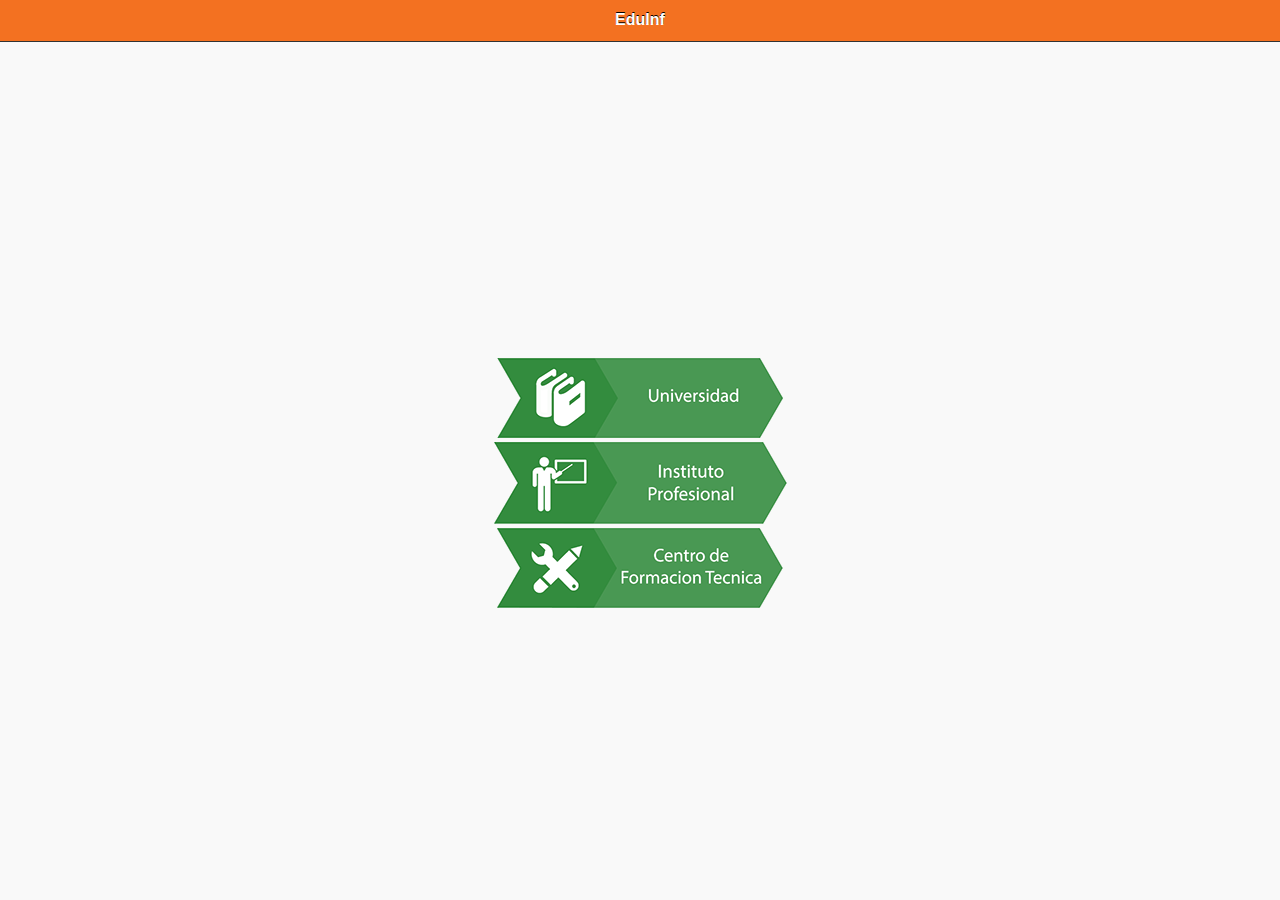
<file: www/index.html>
<!DOCTYPE html>
<html>
<head>
  <meta charset="utf-8">
  <meta name="viewport" content="initial-scale=1.0, user-scalable=no">
  <meta name="apple-mobile-web-app-capable" content="yes">
  <meta name="apple-mobile-web-app-status-bar-style" content="black">
  <title></title>
  
  <!--
  Morado: 6b2d87
Naranja: f37121
-->
  
  <link rel="stylesheet" href="css/jquery.mobile-1.3.2.css">
  
  <!-- Extra Codiqa features -->
  <link rel="stylesheet" href="css/codiqa.ext.css">

  <!-- Extra Codiqa features -->
  <!--script src="https://d10ajoocuyu32n.cloudfront.net/codiqa.ext.js"></script-->
   
</head>
<body>
<!-- Home -->
<div data-role="page" id="page1">
    <div data-theme="a" data-role="header" data-position="fixed">
        <h3>
            EduInf
        </h3>
        <div class="back" id="divback" style="display:none;" onclick="volver();"><a href="#" data-rel="back"></a>
        </div>
    </div>
    <div data-role="content">
      <!--inicio paso 1: primer filtro, centro de estudio-->
      <div id="pgpaso1" style="text-align: center;">
        <img src="css/img/universidad.png" onclick="navegar(2);"/><br>
        <img src="css/img/instituto-profesional.png" onclick="navegar(2);"/><br>
        <img src="css/img/cft.png" onclick="navegar(2);"/>
      </div>
      <!--inicio paso 2: segundo filtro, area y region-->
      <div id="pgpaso2" style="display:none;">
        <div data-role="fieldcontain">
            <label for="selectmenu1">
                Área
            </label>
            <select id="selectmenu1" name="">
                <option value="option1">
                    Ingenieria
                </option>
                <option value="value">
                    Salud
                </option>
                <option value="value">
                    Economía
                </option>
            </select>
        </div>
        <div data-role="fieldcontain">
            <label for="selectmenu1">
                Carrera
            </label>
            <select id="selectmenu1" name="">
                <option value="option1">
                    Electrónica
                </option>
                <option value="value">
                    Informática
                </option>
                <option value="value">
                    Agrónoma
                </option>
            </select>
        </div>
        <div data-role="fieldcontain">
            <label for="selectmenu1">
                Region
            </label>
            <select id="selectmenu1" name="">
                <option value="option1">
                    Metropolitana
                </option>
                <option value="value">
                    Araucanía
                </option>
                <option value="value">
                    Temuco
                </option>
            </select>
        </div>
        <a data-role="button" onclick="navegar(3);">
            Consultar
        </a>
      </div>
      <!--inicio paso 3: lista de opciones carrera - universidad-->
      <div id="pgpaso3" style="display:none;">
        <ul data-role="listview" data-divider-theme="b" data-inset="true">
            <li data-role="list-divider" role="heading" onclick="navegar(4, false);">
                Divider
            </li>
            <li data-theme="c" onclick="navegar(4);">
              <div class="listatop"></div>
              <div class="listatoph"></div>
              <div class="listabottom"></div>
              <div class="listabottomh"></div>
              <div class="listatext">
                Universidad de Chile<br>
                <span style="font-size: 10px;">Salario promedio $100,000</span>
              </div>
            </li>
            <li data-theme="c" onclick="navegar(4);">
              <div class="listatop"></div>
              <div class="listatoph"></div>
              <div class="listabottom"></div>
              <div class="listabottomh"></div>
              <div class="listatext">
                Universidad Católica<br>
                <span style="font-size: 10px;">Salario promedio $300,000</span>
              </div>
            </li>
        </ul>
      </div>
      <!--inicio paso 4: ver estadísticas-->
      <div id="pgpaso4" style="display:none;">
        <div data-theme="a" data-role="footer" data-position="fixed">
        <div data-role="navbar" data-iconpos="top">
            <ul>
                <li>
                    <a data-transition="fade" data-theme="" data-icon="" class="ui-btn-active">
                        Acreditación
                    </a>
                </li>
                <li>
                    <a data-transition="fade" data-theme="" data-icon="">
                        Empleabilidad
                    </a>
                </li>
                <li>
                    <a data-transition="fade" data-theme="" data-icon="">
                        Deserción
                    </a>
                </li>
                <li>
                    <a data-transition="fade" data-theme="" data-icon="">
                        Becas y fondos
                    </a>
                </li>
                <li>
                    <a data-transition="fade" data-theme="" data-icon="">
                        Infografía
                    </a>
                </li>
            </ul>
        </div>
    </div>
      </div>
    </div>
    
</div>
        <script type="text/javascript" src="cordova.js"></script>
        <script type="text/javascript" src="js/index.js"></script>        
  <!-- jQuery and jQuery Mobile -->
  <script src="js/jquery-1.10.2.js"></script>
  <script src="js/jquery-migrate-1.2.1.js"></script>
  <script src="js/jquery.mobile-1.3.2.js"></script>
  <script src="js/codiqa.ext.js"></script>
        <script type="text/javascript">
            //app.initialize();
        </script>
</body>
</html>
</file>
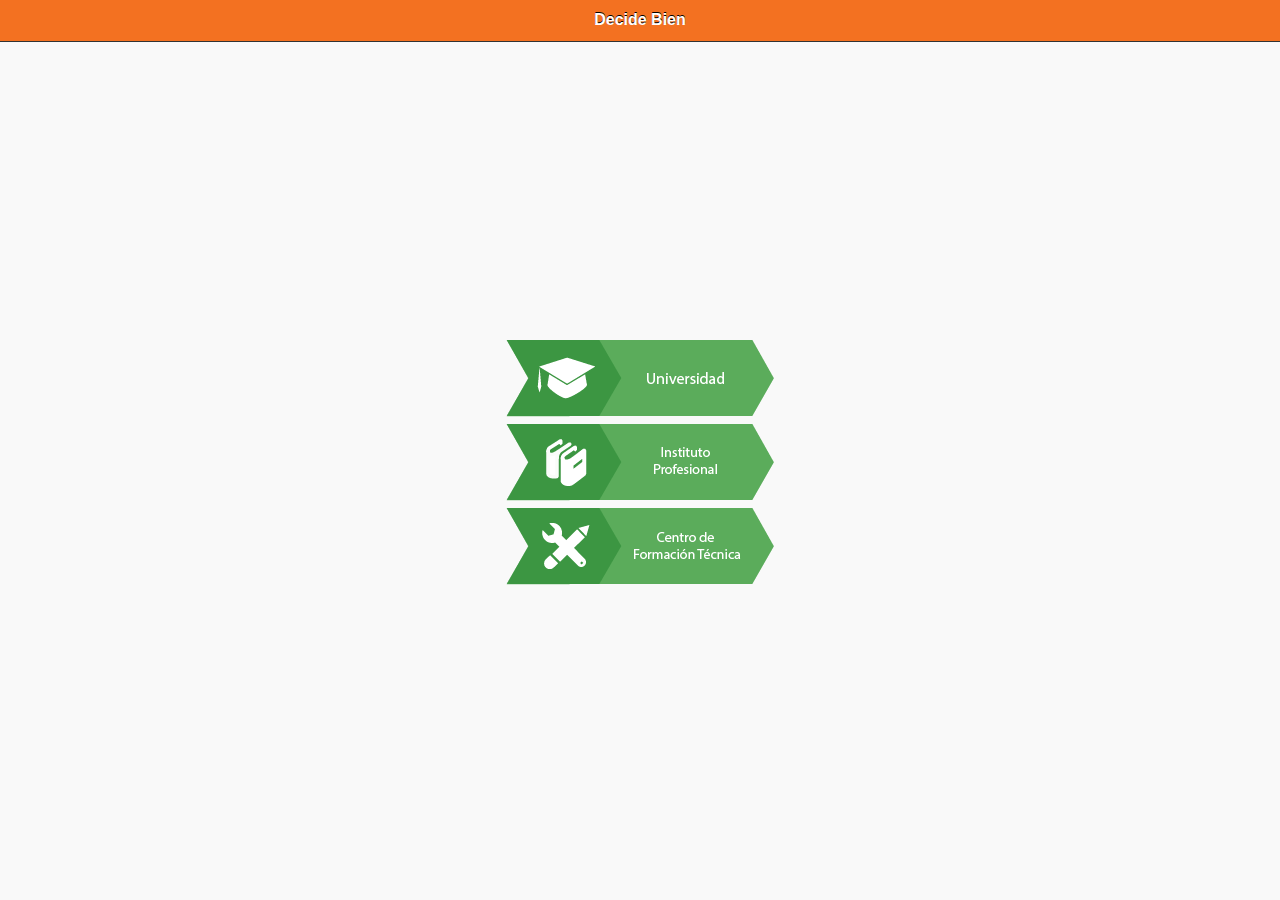
<file: android/assets/www/index.html>
<!DOCTYPE html>
<html>
<head>
  <meta charset="utf-8">
  <meta name="viewport" content="initial-scale=1.0, user-scalable=no">
  <meta name="apple-mobile-web-app-capable" content="yes">
  <meta name="apple-mobile-web-app-status-bar-style" content="black">
  <title></title>
  
  <!--
  Morado: 6b2d87
Naranja: f37121
-->
  
  <link rel="stylesheet" href="css/jquery.mobile-1.3.2.css">
  
  <!-- Extra Codiqa features -->
  <link rel="stylesheet" href="css/codiqa.ext.css">
  <link rel="stylesheet" media="screen" href="css/common.css" />

  <!-- Extra Codiqa features -->
  <!--script src="https://d10ajoocuyu32n.cloudfront.net/codiqa.ext.js"></script-->
   
</head>
<body>
<!-- Home -->
<div data-role="page" id="page1">
    <div data-theme="a" data-role="header" data-position="fixed">
        <h3>
            Decide Bien
        </h3>
        <div class="back" id="divback" style="display:none;" onclick="volver();"><a href="#" data-rel="back"></a>
        </div>
    </div>
    <div data-role="content">
      <!--inicio paso 1: primer filtro, centro de estudio-->
      <div id="pgpaso1" style="text-align: center;">
        <div id="btnuni" onclick="listarareas(1);"></div>
        <div id="btnip" onclick="listarareas(2);"></div>
        <div id="btncft" onclick="listarareas(3);"></div>
      </div>
      <!--inicio paso 2: segundo filtro, area y region-->
      <div id="pgpaso2" style="display:none;">
        <div data-role="fieldcontain">
            <label for="selectmenu1">
                Área
            </label>
            <select id="selectmenu1" name="">
                <option value="option1">
                    Ingenieria
                </option>
                <option value="value">
                    Salud
                </option>
                <option value="value">
                    Economía
                </option>
            </select>
        </div>
        <div data-role="fieldcontain">
            <label for="selectmenu1">
                Carrera
            </label>
            <select id="selectmenu2" name="">
                <option value="option1">
                    Electrónica
                </option>
                <option value="value">
                    Informática
                </option>
                <option value="value">
                    Agrónoma
                </option>
            </select>
        </div>
        <div id="btnconsultar" onclick="listarUniversidades();"></div>
      </div>
      <!--inicio paso 3: lista de opciones carrera - universidad-->
      <div id="pgpaso3" style="display:none;">
        <ul data-role="listview" data-divider-theme="b" data-inset="true" id="uluniversidades">
        </ul>
      </div>
      <!--inicio paso 4: ver estadísticas-->
      <div id="pgpaso4" style="display:none;">
        <div data-role="content" style="padding:0;margin: -15px;">
<div class = 'container'>
      <div class = 'iosSlider' id="iosslider">
        <div class = 'slider'>
          <div class = 'item'>
            <div class="itembody" style="background-color: #feffd7;">
              <canvas id="canvas1" width="400" height="600" style="display:none;">
              </canvas>
                <img id="canvasimg1" alt="Right click to save me!" style="height: 100%;width: auto;" src="css/img/contrato-tipo-grafiscopio-2-05.jpg"/>
            </div>
          </div>
          <div class = 'item'>
            <div class="itembody" style="background-color: #feffd7;">
              <canvas id="canvas2" width="400" height="600" style="display:none;">
              </canvas>
                <img id="canvasimg2" alt="Right click to save me!" style="height: 100%;width: auto;" src="css/img/contrato-tipo-grafiscopio-2-06.jpg"/>
            </div>
          </div>
          <div class = 'item'>
            <div class="itembody" style="background-color: #ffccd5;">
              <canvas id="canvas3" width="400" height="600" style="display:none;">
              </canvas>
                <img id="canvasimg3" alt="Right click to save me!" style="height: 100%;width: auto;" src="css/img/contrato-tipo-grafiscopio-2-07.jpg"/>
            </div>
          </div>
          <div class = 'item'>
            <div class="itembody" style="background-color: #feffd7;">
              <canvas id="canvas4" width="400" height="600" style="display:none;">
              </canvas>
                <img id="canvasimg4" alt="Right click to save me!" style="height: 100%;width: auto;" src="css/img/contrato-tipo-grafiscopio-2-08.jpg"/>
            </div>
          </div>
          <div class = 'item'>
            <div class="itembody" style="background-color: #feffd7;">
              <canvas id="canvas" width="391" height="533" style="display:none;">
              </canvas>
                <img id="canvasimg" alt="Right click to save me!" style="height: 100%;width: auto;" src="css/img/infografia.jpg"/>
                <a href="#" data-role="button" onclick="uploadimg();">Compartir</a>
            </div>
          </div>
        </div>
        <div class = 'selectorsBlock'>
          <div class = 'selectors'>
            <div class = 'item first selected'><div id="btnacre"></div></div>
            <div class = 'item'><span><div id="btnemp"></div></span></div>
            <div class = 'item'><span><div id="btndes"></div></span></div>
            <div class = 'item'><span><div id="btnbeca"></div></span></div>
            <div class = 'item'><div id="btnmas"></div></div>
          </div>
        </div>
      </div>
    </div>
        </div>
      </div>
    </div>
    
</div>
        <script type="text/javascript" src="cordova.js"></script>
        <script type="text/javascript" src="js/index.js"></script>
  <script src="cdv-plugin-fb-connect.js"></script>
  <!-- facebook js sdk -->
  <script src="facebook_js_sdk.js"></script> 
  
  <!--<script src="js/_config.js"></script>-->
  <!--script src="js/ui.js"></script-->
  <script src="js/auth.js"></script>
  <script src="js/feed.js"></script>
  <script src="js/graph_api.js"></script>
  <script src="js/requests.js"></script>
  <!-- jQuery and jQuery Mobile -->
  <script src="js/jquery-1.10.2.js"></script>
  <script src="js/jquery-migrate-1.2.1.js"></script>
  <script src="js/jquery.mobile-1.3.2.js"></script>
  <script src="js/jquery.easing-1.3.js"></script>
  <script src="js/jquery.iosslider.js"></script>
  <script src="js/sql_db.js"></script>
  <script src="js/codiqa.ext.js"></script>
        <script type="text/javascript">
          $.mobile.page.prototype.options.addBackBtn = false;
          document.addEventListener("backbutton", onBackKeyDown, false);
            //app.initialize();
        </script>
</body>
</html>
</file>
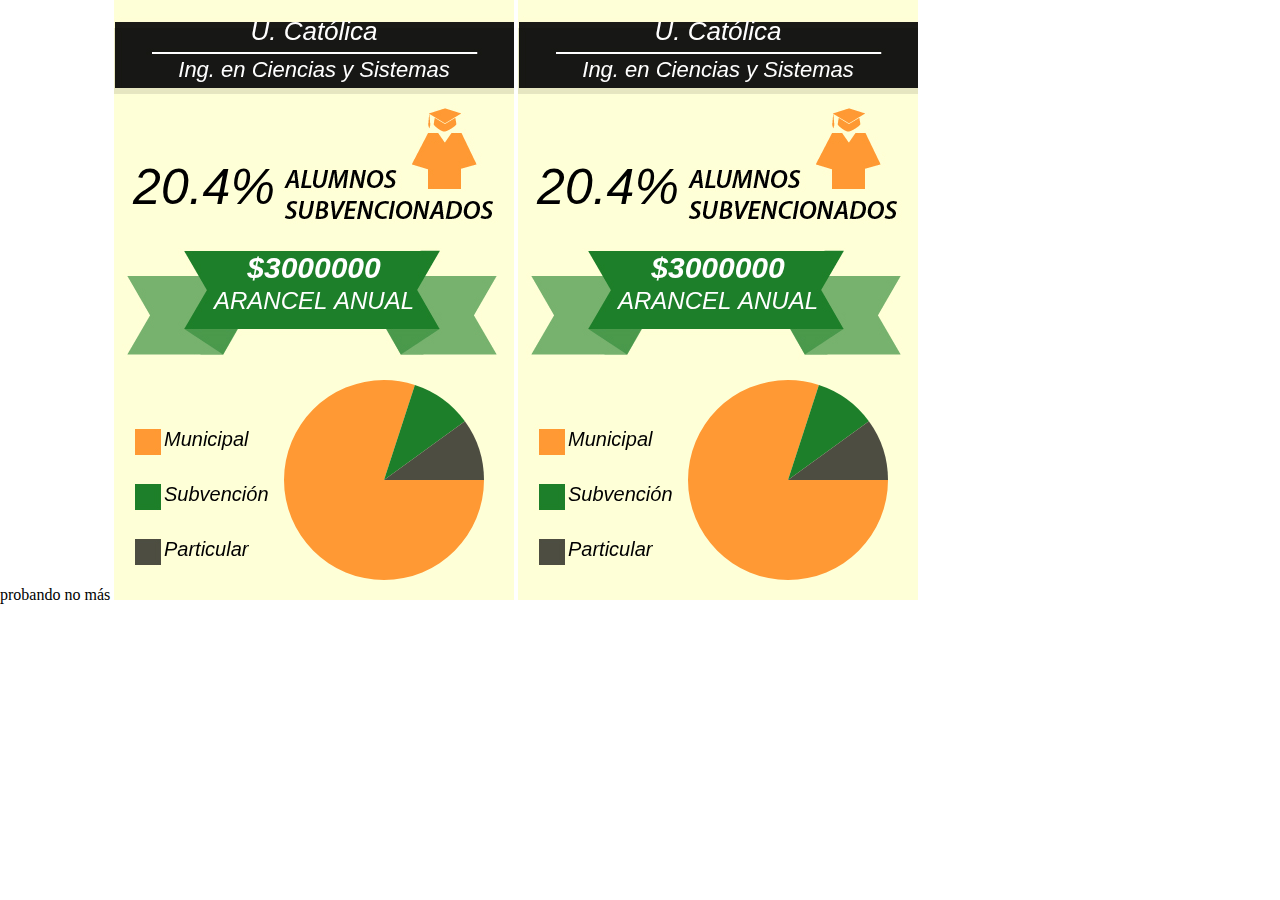
<file: android/assets/www/imagen.html>
<!DOCTYPE HTML>
<html>
  <head>
    <link rel="stylesheet" href="css/codiqa.ext.css">
    <style>
      body {
        margin: 0px;
        padding: 0px;
      }
    </style>
  </head>
  <body onload="onloaded()">probando no más
    <canvas id="canvas" width="400" height="600"></canvas>

    <img id="canvasimg" alt="Right click to save me!"/>
  </body>

  <script type="text/javascript">
      var c = document.getElementById('canvas');
      var context = c.getContext('2d');
      var backgroundImage = new Image();
      var img = {
        tick:new Image(),
        tickno:new Image(),
        checkn:new Image(),
        checknno:new Image(),
        sem3:new Image(),
        sem6:new Image(),
        sem10:new Image()
      }

      backgroundImage.onload = function() {
          // Once the image has finished loading, draw the 
          // image and then the text.
          DrawScreen();
          //setTimeout(DrawText, 1000);
          DrawText();
          makeimg();
        };
      backgroundImage.src = "css/img/contrato-tipo-grafiscopio-2-08.jpg";
      img.tick.src = "css/img/tick.png";
      img.tickno.src = "css/img/tickno.png";
      img.checkn.src = "css/img/checkn.png";
      img.checknno.src = "css/img/checknno.png";
      img.sem3.src = "css/img/sem3.png";
      img.sem6.src = "css/img/sem6.png";
      img.sem10.src = "css/img/sem10.png";
      //imganoacred.src = "css/img/anos-de-acreditacion.png";

      function DrawScreen() {
          context.drawImage(backgroundImage, 0, 0);
          /*context.drawImage(img.tick, 90, 260, 60,60);
          context.drawImage(img.tick, 140, 260, 60,60);
          context.drawImage(img.tick, 190, 260, 60,60);
          context.drawImage(img.tick, 240, 260, 60,60);
          context.drawImage(img.tickno, 115, 300, 60,60);
          context.drawImage(img.tickno, 165, 300, 60,60);
          context.drawImage(img.tickno, 215, 300, 60,60);
          context.drawImage(img.checkn, 90, 420, 60,60);
          context.drawImage(img.checkn, 140, 420, 60,60);
          context.drawImage(img.checkn, 190, 420, 60,60);
          context.drawImage(img.checkn, 240, 420, 60,60);
          context.drawImage(img.checknno, 115, 480, 60,60);
          context.drawImage(img.checknno, 165, 480, 60,60);
          context.drawImage(img.checknno, 215, 480, 60,60);*/
          var lastend = 0;
          var data = [80,10,10];
          var myTotal = 0;
          var myColor = ['#ff9934','#1d7f2a','#4d4d41'];

          for(var e = 0; e < data.length; e++)
          {
            myTotal += data[e];
          }

          for (var i = 0; i < data.length; i++) {
            context.fillStyle = myColor[i];
            context.beginPath();
            context.moveTo(270,480);
            context.arc(270,480,100,lastend,lastend+(Math.PI*2*(data[i]/myTotal)),false);
            context.lineTo(270,480);
            context.fill();
            lastend += Math.PI*2*(data[i]/myTotal);
          }
      }

      function DrawText() {
          context.textAlign = 'center';
          context.textBaseline = 'top';
          context.fillStyle = "white";
          context.font = "italic 26px arial";
          context.fillText("U. Católica", 200, 20);
          context.font = "italic 22px arial";
          context.fillText("Ing. en Ciencias y Sistemas", 200, 60);
          context.font = "italic bold 30px arial";
          context.fillText("$3000000", 200, 255);
          context.font = "italic 24px arial";
          context.fillText("ARANCEL ANUAL", 200, 290);
          context.fillStyle = "black";
          context.font = "italic 50px arial";
          context.fillText("20.4%", 90, 165);
          context.font = "italic 20px arial";
          context.textAlign = 'left';
          context.fillText("Municipal", 50, 430);
          context.fillText("Subvención", 50, 485);
          context.fillText("Particular", 50, 540);
      }
      function makeimg(){
        var dataURL = c.toDataURL();
        console.log(c.toDataURL());
        document.getElementById('canvasimg').src = dataURL;
      }

    </script>
</html>
</file>
<file: www/css/codiqa.ext.css>
/* Put your custom CSS here */

div.ui-header div.back{
	float:left; 
	left: 0px;
	position:absolute; 
	background-color: transparent;
	height: 42px;
	margin-top: -43px;
	width: 44px;
	border-right: 1px solid #87b526;
	background-image: url(img/back.png);
	padding-bottom: 1px;
}
div.ui-header div.back:active{
	background-color: #6b2d87;
}
div#page1 div.ui-content div#pgpaso1 div#btnuni{
	height: 80px;
	background: url(img/universidad.png) no-repeat fixed center;
}
div#page1 div.ui-content div#pgpaso1 div#btnuni:active{
	background: url(img/universidad2.png) no-repeat fixed center;
}
div#page1 div.ui-content div#pgpaso1 div#btnip{
	height: 80px;
	background: url(img/instituto-profesional.png) no-repeat fixed center;
}
div#page1 div.ui-content div#pgpaso1 div#btnip:active{
	background: url(img/instituto-profesional2.png) no-repeat fixed center;
}
div#page1 div.ui-content div#pgpaso1 div#btncft{
	height: 80px;
	background: url(img/cft.png) no-repeat fixed center;
}
div#page1 div.ui-content div#pgpaso1 div#btncft:active{
	background: url(img/cft2.png) no-repeat fixed center;
}
div#page1 div.ui-content div#pgpaso3 ul li{
	height: 50px;
	padding-bottom: 0;
}
div#page1 div.ui-content div#pgpaso3 ul li div.listatop{
        background: #336633;
        height: 25px;
        width: calc(100% - 100px);
        float: left;
        -webkit-transform: skew(30deg);
             -o-transform: skew(30deg);
}
div#page1 div.ui-content div#pgpaso3 ul li div.listabottom {
        background: #336633;
        height: 25px;
        width: calc(100% - 100px);
        float: left;
        -webkit-transform: skew(-30deg);
           -moz-transform: skew(-30deg);
             -o-transform: skew(-30deg);
}
div#page1 div.ui-content div#pgpaso3 ul li div.listatoph{
        background: #006600;
        height: 25px;
        width: 100px;
        float: left;
        -webkit-transform: skew(30deg);
             -o-transform: skew(30deg);
}
div#page1 div.ui-content div#pgpaso3 ul li div.listabottomh {
        background: #006600;
        height: 25px;
        width: 100px;
        float: left;
        -webkit-transform: skew(-30deg);
           -moz-transform: skew(-30deg);
             -o-transform: skew(-30deg);
}
div#page1 div.ui-content div#pgpaso3 ul li div.listatext{
	color: white;
	margin-top: 9px;
	margin-left: 10px;
	text-align: center;
    width: calc(100% - 150px);
	position: absolute;
	font-weight:normal;
}
</file>
<file: android/assets/www/css/codiqa.ext.css>
/* Put your custom CSS here */

div.ui-header div.back{
	float:left; 
	left: 0px;
	position:absolute; 
	background-color: transparent;
	height: 42px;
	margin-top: -43px;
	width: 44px;
	border-right: 1px solid #87b526;
	background-image: url(img/back.png);
	padding-bottom: 1px;
}
div.ui-header div.back:active{
	background-color: #6b2d87;
}
div#page1 div.ui-content div#pgpaso1 div#btnuni{
	height: 80px;
    margin: 4px;
	background: url(img/universidad.png) no-repeat center;
}
div#page1 div.ui-content div#pgpaso1 div#btnuni:active{
	background: url(img/universidad2.png) no-repeat center;
}
div#page1 div.ui-content div#pgpaso1 div#btnip{
	height: 80px;
    margin: 4px;
	background: url(img/instituto-profesional.png) no-repeat center;
}
div#page1 div.ui-content div#pgpaso1 div#btnip:active{
	background: url(img/instituto-profesional2.png) no-repeat center;
}
div#page1 div.ui-content div#pgpaso1 div#btncft{
	height: 80px;
    margin: 4px;
	background: url(img/cft.png) no-repeat center;
}
div#page1 div.ui-content div#pgpaso1 div#btncft:active{
	background: url(img/cft2.png) no-repeat center;
}
div#page1 div.ui-content div#pgpaso2 div#btnconsultar{
    height: 80px;
    margin: 4px;
    background: url(img/consultar.png) no-repeat center;
}
div#page1 div.ui-content div#pgpaso1 div#btnconsultar:active{
    background: url(img/consultar2.png) no-repeat center;
}
div#page1 div.ui-content div#pgpaso3 ul li{
	height: 50px;
	padding-bottom: 0;
}
div#page1 div.ui-content div#pgpaso3 ul li div.listatop{
        background: #1d7f2a;
        height: 25px;
        float: left;
        -webkit-transform: skew(30deg);
             -o-transform: skew(30deg);
}
div#page1 div.ui-content div#pgpaso3 ul li:active div.listatop{
	background: #006600;
}
div#page1 div.ui-content div#pgpaso3 ul li div.listabottom {
        background: #1d7f2a;
        height: 25px;
        float: left;
        -webkit-transform: skew(-30deg);
           -moz-transform: skew(-30deg);
             -o-transform: skew(-30deg);
}
div#page1 div.ui-content div#pgpaso3 ul li:active div.listabottom{
	background: #006600;
}
div#page1 div.ui-content div#pgpaso3 ul li div.listatoph{
        background: #006600;
        height: 25px;
        width: 140px;
        float: left;
        -webkit-transform: skew(30deg);
             -o-transform: skew(30deg);
}
div#page1 div.ui-content div#pgpaso3 ul li div.listabottomh {
        background: #006600;
        height: 25px;
        width: 140px;
        float: left;
        -webkit-transform: skew(-30deg);
           -moz-transform: skew(-30deg);
             -o-transform: skew(-30deg);
}
div#page1 div.ui-content div#pgpaso3 ul li div.listatext{
	color: white;
	margin-top: 9px;
	margin-left: 4px;
	text-align: center;
	position: absolute;
	font-weight:normal;
}
div#page1 div.ui-content div#pgpaso3 ul li div.listaiconos{
	position: absolute;
	right: 26px;
	top: 19px;
	width: 120px;
}
div#page1 div.ui-content div#pgpaso3 ul li div.listaiconos img{
	float: right;
    padding-right: 5px;
}
.custom-button {
    height: 80px !important;
}

.custom-button .ui-btn-inner {
    padding: 0 !important;    
}

.custom-button .ui-btn-inner .ui-btn-text {
    display: block !important;
    height: 80px !important;
    width: 100% !important;
    background-image: url('img/instituto-profesional.png') !important;
    background-repeat: no-repeat  !important;
    background-position: center  !important; 
}
.custom-button .ui-btn-inner .ui-btn-text:active{
    background-image: url('img/instituto-profesional2.png') !important;
    background-repeat: no-repeat  !important;
    background-position: center  !important; 
}
</file>
<file: android/assets/www/css/common.css>
.container {
	/* defaults for resposive height container */
	position: relative;
	width: 100%;
	height: 100%;
	
	/* 39% being the ratio we are maintaining 
	 * calculated by looking at the image 
	 * ratio: 400/1024 = ~0.39 */
	padding: 0;
}

.iosSlider {
	width: 100%;
	
	/* this height ends up being your maximum height, 
	 * if you want it to scale forever, set it to 
	 * a very high number */
	height: 100%;
}

.iosSlider .slider {
	width: 100%;
	height: 100%;
}

.iosSlider .slider .item {
	float: left;
	height: 100%;
	width: 100%;
}

.iosSlider .slider .item .itembody {
	text-align: center;
	height: 65%;
}
.iosSlider .slider .item img {
	width: 100%;
	height: auto;
}

/* controls */
.container .prevContainer {
	position: absolute;
	top: 0;
	left: 0;
	width: 100px;
	
	padding: 0 0 19.5% 0;
	z-index: 10;
}

.container .prevContainer .prev {
	position: absolute;
	bottom: -10%;
	left: 0;
	width: 100%;
	height: 20%;
	background: #aaa;
}

.container .nextContainer {
	position: absolute;
	top: 0;
	right: 0;
	width: 100px;
	
	padding: 0 0 19.5% 0;
	z-index: 10;
}

.container .nextContainer .next {
	position: absolute;
	bottom: -10%;
	left: 0;
	width: 100%;
	height: 20%;
	background: #aaa;
}

.container .selectorsBlock {
	position: absolute;
bottom: 0px;
width: 100%;
height: 80px;
}

.container .selectorsBlock .selectors {
	position: relative;
top: 0;
left: 0;
margin: 0 auto;
width: 100%;
height: 100%;
}

.container .selectorsBlock .selectors .item {
	position: relative;
	top: 0;
	left: 0;
	float: left;
	width: 19%;
	height: 100%;
	margin: 0 0 0 1%;
	background: #fff;
}

.container .selectorsBlock .selectors .selected {
	background: #000;
}
.container .selectorsBlock .selectors .item div#btnacre{
	width: 100%;
	height: 100%;
    background: url(img/btnacre.png) no-repeat center;
}
.container .selectorsBlock .selectors .selected div#btnacre{
    background: url(img/btnacre2.png) no-repeat center;
}
.container .selectorsBlock .selectors .item div#btnemp{
	width: 100%;
	height: 100%;
    background: url(img/btnemp.png) no-repeat center;
}
.container .selectorsBlock .selectors .selected div#btnemp{
    background: url(img/btnemp2.png) no-repeat center;
}
.container .selectorsBlock .selectors .item div#btndes{
	width: 100%;
	height: 100%;
    background: url(img/btndes.png) no-repeat center;
}
.container .selectorsBlock .selectors .selected div#btndes{
    background: url(img/btndes2.png) no-repeat center;
}
.container .selectorsBlock .selectors .item div#btnbeca{
	width: 100%;
	height: 100%;
    background: url(img/btnbeca.png) no-repeat center;
}
.container .selectorsBlock .selectors .selected div#btnbeca{
    background: url(img/btnbeca2.png) no-repeat center;
}
.container .selectorsBlock .selectors .item div#btnmas{
	width: 100%;
	height: 100%;
    background: url(img/mas.png) no-repeat center;
}
.container .selectorsBlock .selectors .selected div#btnmas{
    background: url(img/mas2.png) no-repeat center;
}

.container .selectorsBlock .selectors .first {
	margin-left: 0;
}
</file>
